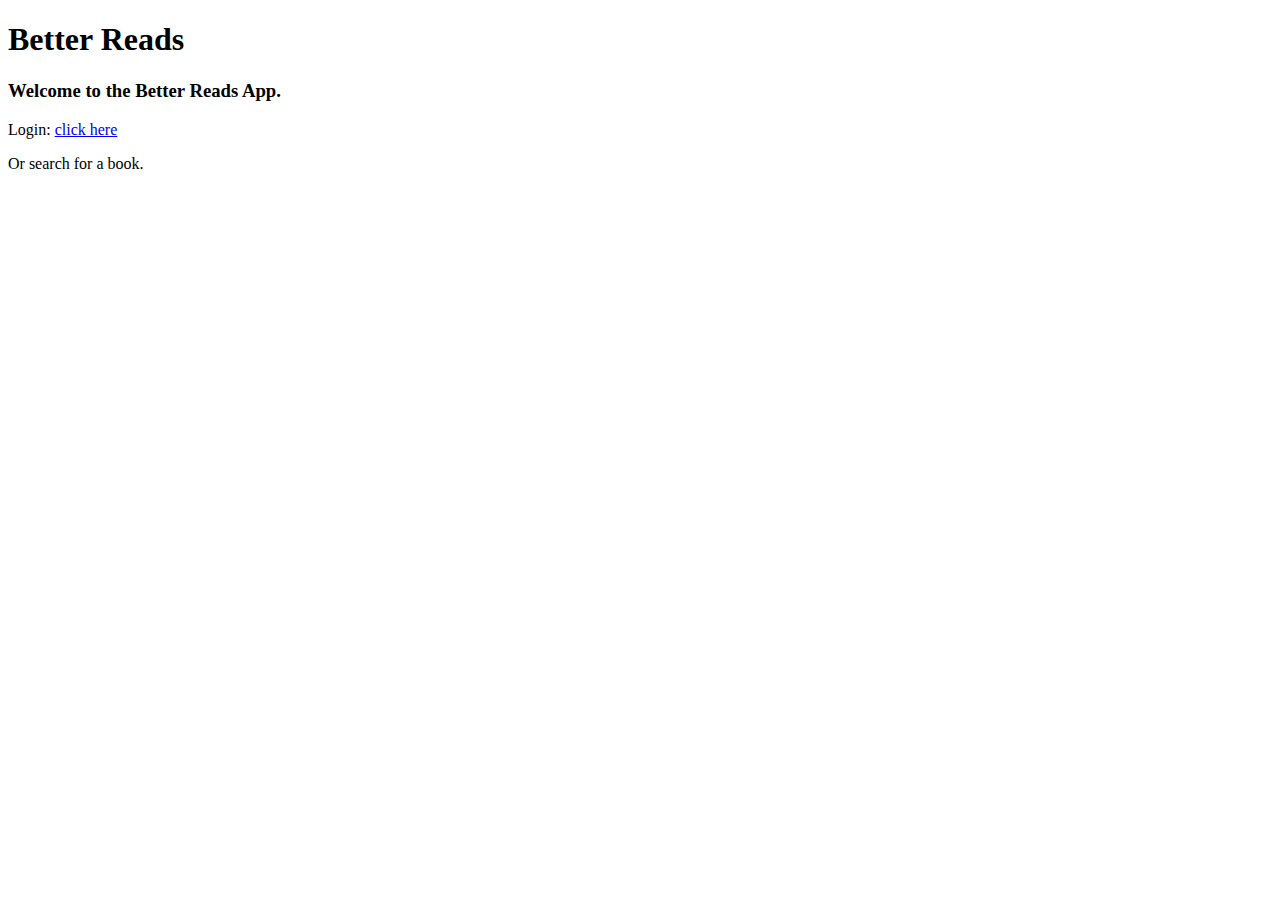
<file: src/main/resources/templates/index.html>
<!DOCTYPE html>
<html lang="en">
  <head>
    <meta charset="utf-8" />
    <meta http-equiv="X-UA-Compatible" content="IE=edge" />
    <title>Demo</title>
    <meta name="description" content="" />
    <meta name="viewport" content="width=device-width" />
    <base href="/" />
  </head>
  <body>
    <h1>Better Reads</h1>
    <h3>Welcome to the Better Reads App.</h3>
    <div class="login">
      Login: <a href="/oauth2/authorization/github">click here</a>
    </div>
    <div class="search">
    <p>Or search for a book.</p>
      <div th:insert="components/book-search :: search-panel"></div>
      </div>
  </body>
</html>
</file>
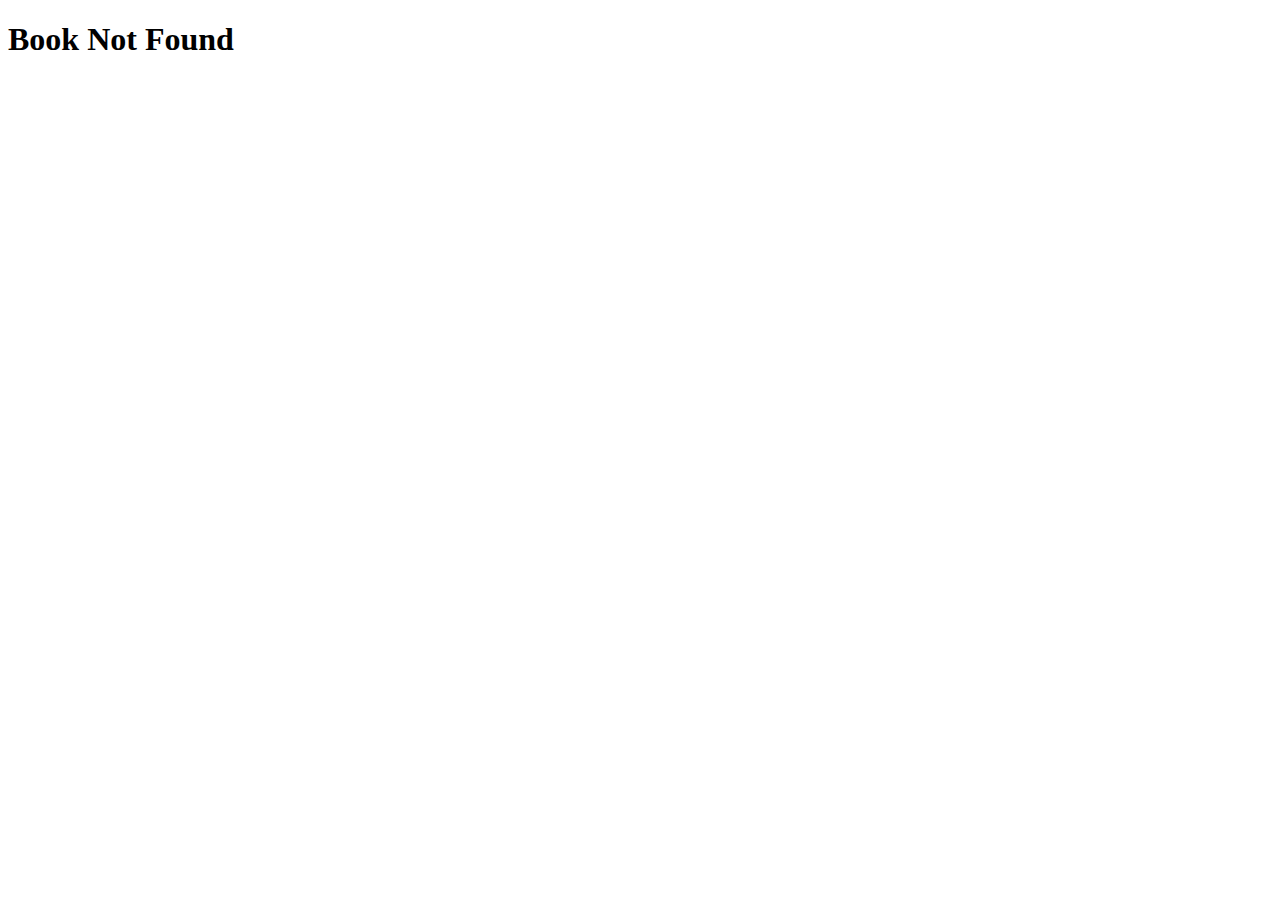
<file: src/main/resources/templates/book-not-found.html>
<!DOCTYPE html>
<html lang="en">
<head>
    <meta charset="UTF-8">
    <meta http-equiv="X-UA-Compatible" content="IE=edge">
    <meta name="viewport" content="width=device-width, initial-scale=1.0">
    <title>Book Not Found</title>
</head>
<body>
    <h1>Book Not Found</h1>
</body>
</html>
</file>
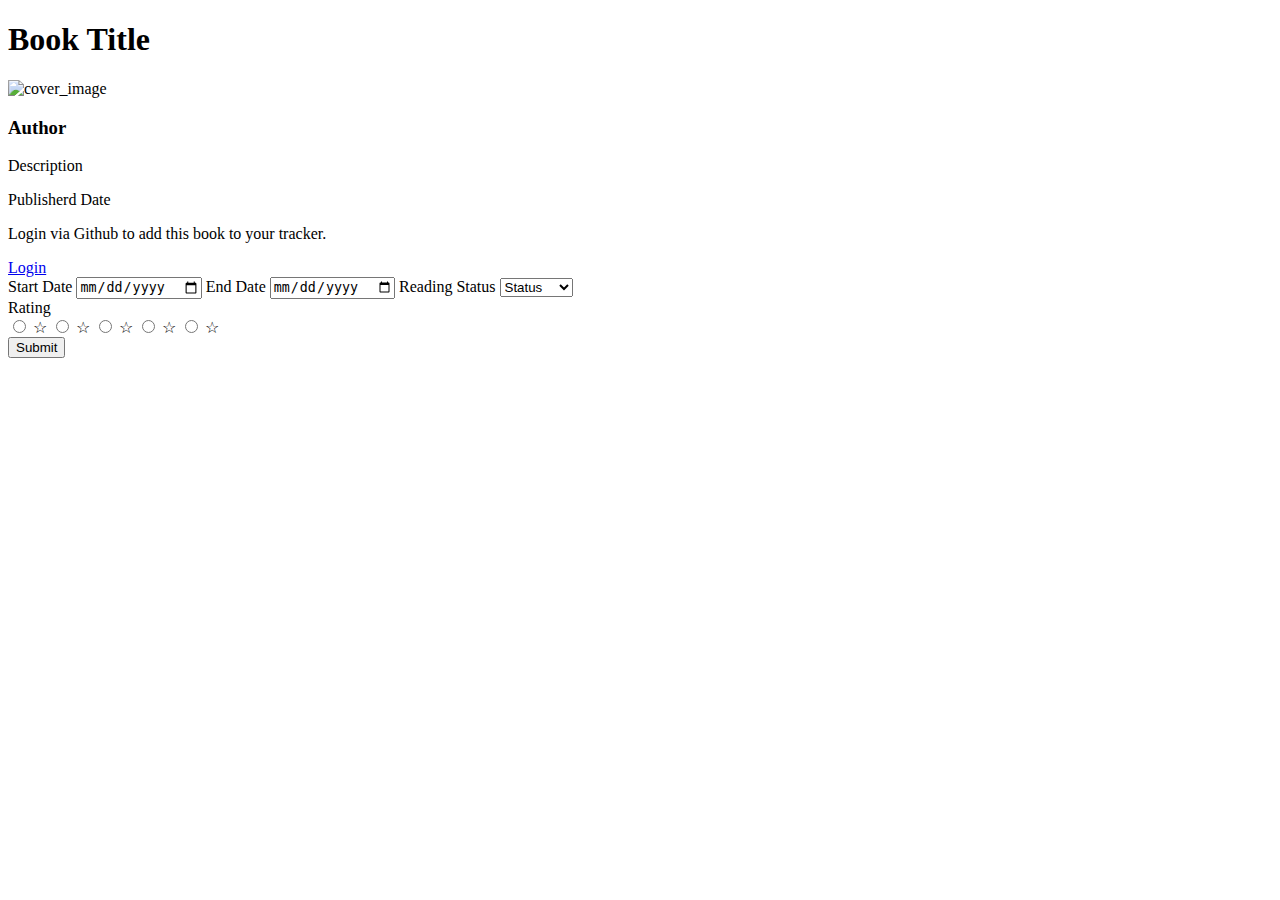
<file: src/main/resources/templates/book.html>
<!DOCTYPE html>
<html lang="en" xmlns:th="http://www.thymleaf.org">
<head>
    <meta charset="UTF-8">
    <meta http-equiv="X-UA-Compatible" content="IE=edge">
    <link rel="stylesheet" th:href="@{book.css}">
    <title>Book Details</title>
</head>
<body>
    <div th:insert="components/book-search :: search-panel"></div>
    <h1 th:text="${book.title}">Book Title</h1>
    <img th:src="${coverUrl}" alt="cover_image">
    <h3 th:text="${book.authorName}">Author</h3>
    <p th:text="${book.description}">Description</p>
    <p th:text="${book.publishedDate}">Publisherd Date</p>
    <div class="login" th:if="${loginId == null}">
        <p class="login-desc">Login via Github to add this book to your tracker.</p>
        <a href="/oauth2/authorization/github">Login</a>
    </div>
    <form th:if="${loginId}" th:attr="action=@{/userbook}" method="post" class="status-form">
        <div>
            <input type="hidden" th:name="${_csrf.parameterName}"
            th:value="${_csrf.token}">
            <input type="hidden" name="bookId" th:value="${book.id}"/>
            <label for="startDate">Start Date</label>
                <input type="date" class="startDate" name="startDate" th:value="${userBook.startDate}"/>
           
            <label for="endDate">End Date</label>
                <input type="date" class="endDate" name="endDate" th:value="${userBook.endDate}">
        
            <label for="readingStatus">Reading Status</label>
            <select id="status" name="status" th:field="${userBook.status}">
                <option selected value="3">Status</option>
                <option value="0-started">Started</option>
                <option value="1-reading">Reading</option>
                <option value="2-finished">Finished</option>
                </select>
            <div class="text-center">
            Rating
                <div class="rating">
                    <input id="star5" name="rating" type="radio" value="5" class="radio-btn hide" />
                    <label for="star5">☆</label>
                    <input id="star4" name="rating" type="radio" value="4" class="radio-btn hide" />
                    <label for="star4">☆</label>
                    <input id="star3" name="rating" type="radio" value="3" class="radio-btn hide" />
                    <label for="star3">☆</label>
                    <input id="star2" name="rating" type="radio" value="2" class="radio-btn hide" />
                    <label for="star2">☆</label>
                    <input id="star1" name="rating" type="radio" value="1" class="radio-btn hide" />
                    <label for="star1">☆</label>
                    <div class="clear"></div>
                </div>
            </div>
            <button type="submit" class="btn">Submit</button>
        </div>
    </form>
</body>
</html>
</file>
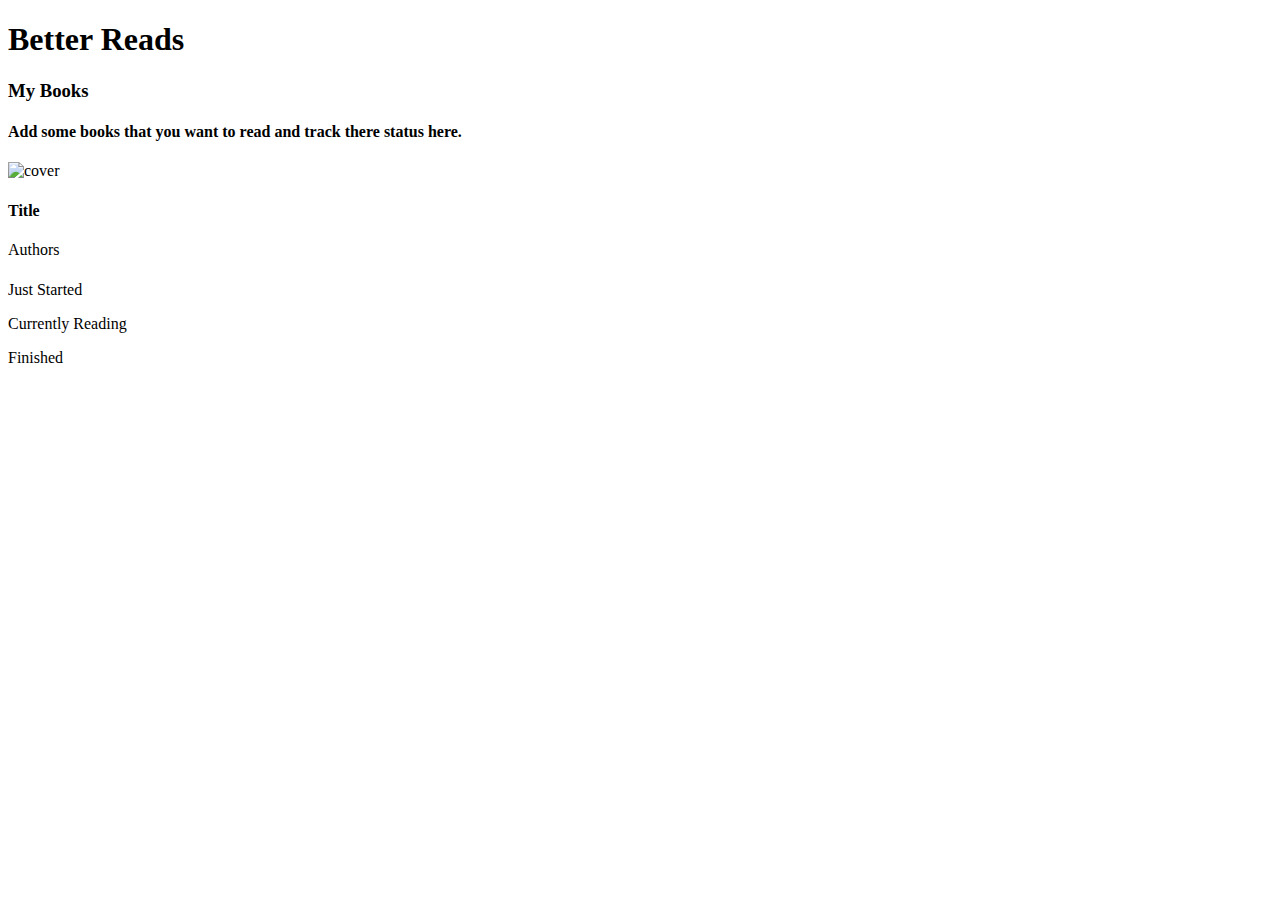
<file: src/main/resources/templates/home.html>
<!DOCTYPE html>
<html lang="en" xmlns:th="http://www.thymleaf.org">
<head>
    <meta charset="UTF-8">
    <meta http-equiv="X-UA-Compatible" content="IE=edge">
    <meta name="viewport" content="width=device-width, initial-scale=1.0">
    <title>Better Reads</title>
</head>
<body>
    <div th:insert="components/book-search :: search-panel"></div>
    <h1>Better Reads</h1>
    <h3>My Books</h3>
    <div th:unless=${userHasBooks}>
        <h4>Add some books that you want to read and track there status here.</h4>
    </div>
    <div th:if="${userHasBooks}" th:each="book : ${bookByUser}">
        <img th:src="${book.coverUrl}" alt="cover">
        <section>
            <h4 th:text="${book.bookName}">Title</h4>
            <label for="author">Authors
                <h5 th:each="author : ${book.authorNames}" th:text="${author}">
                    </h5>
                    <!-- <h3 th:text="${book.author_name}"></h3> -->
            </label>
            <div th:switch="${book.readingStatus}">
            <p th:case="'0-started'">Just Started</p>
            <p th:case="'1-reading'">Currently Reading</p>
            <p th:case="'2-finished'">Finished</p>
            </div>
        </section>
    </div>
</body>
</html>
</file>
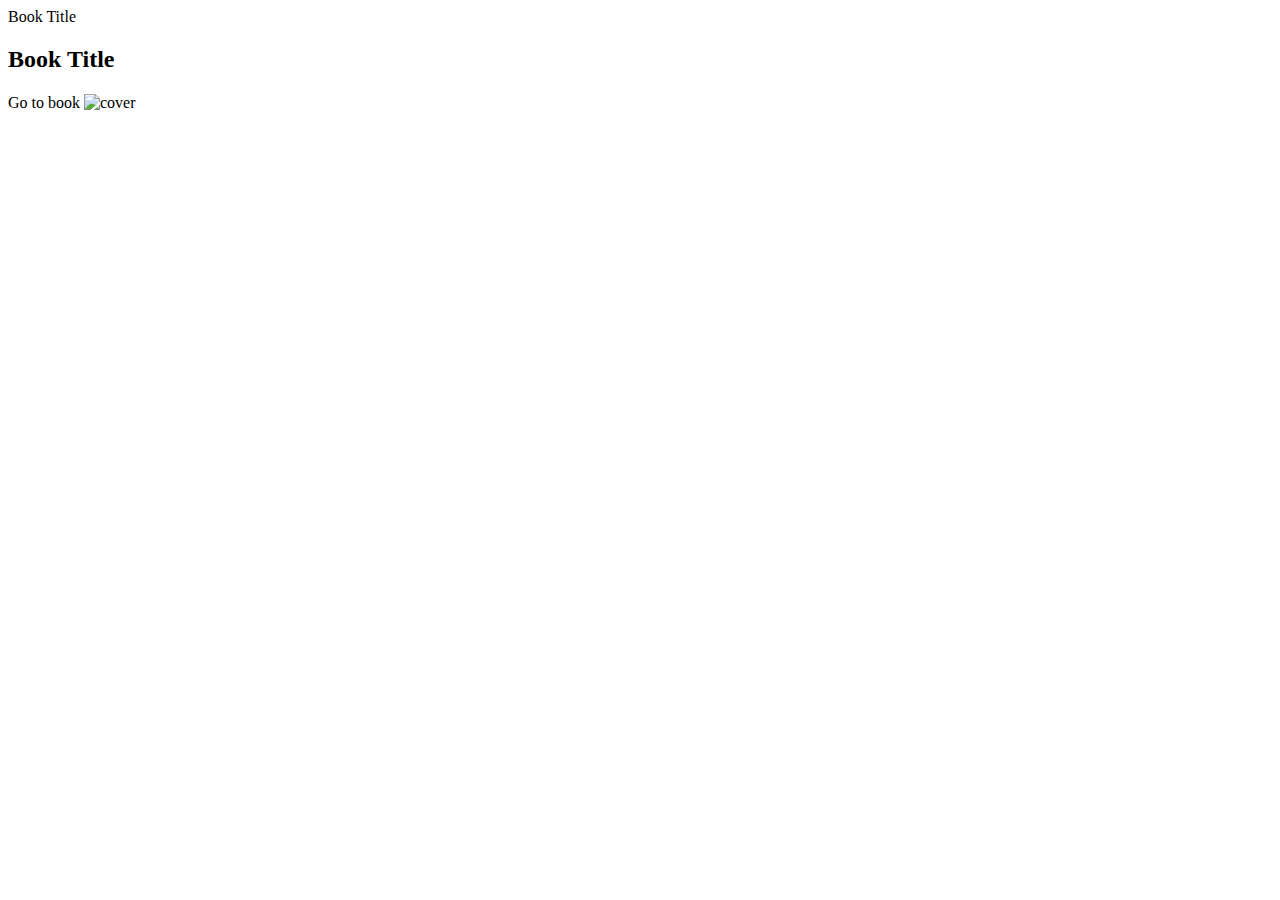
<file: src/main/resources/templates/search.html>
<!DOCTYPE html>
<html lang="en" xmlns:th="http://www.thymleaf.org">
<head>
    <meta charset="UTF-8">
    <meta http-equiv="X-UA-Compatible" content="IE=edge">
    <meta name="viewport" content="width=device-width, initial-scale=1.0">
    <title>Search</title>
</head>
<body>
    <div th:insert="components/book-search :: search-panel"></div>
    <section class="content">
    <div class="group" th:each="book: ${books}">
        <label for="name">Book Title
            <h2 th:text="${book.title}">Book Title</h2>
        </label>
        <label for="author">
            <h3 th:each="author : ${book.author_name}" th:text="${author}"></h4>
            <!-- <h3 th:text="${book.author_name}"></h3> -->
        </label>
        <label for="publish">
            <h4 th:text="${book.publishedYear}"></h4>
        </label>
        <a th:href="@{'/books/'+${book.key}}">Go to book</a>
        <img th:src="${book.cover_i}" alt="cover">
    </div>
    </section>
</body>
</html>
</file>
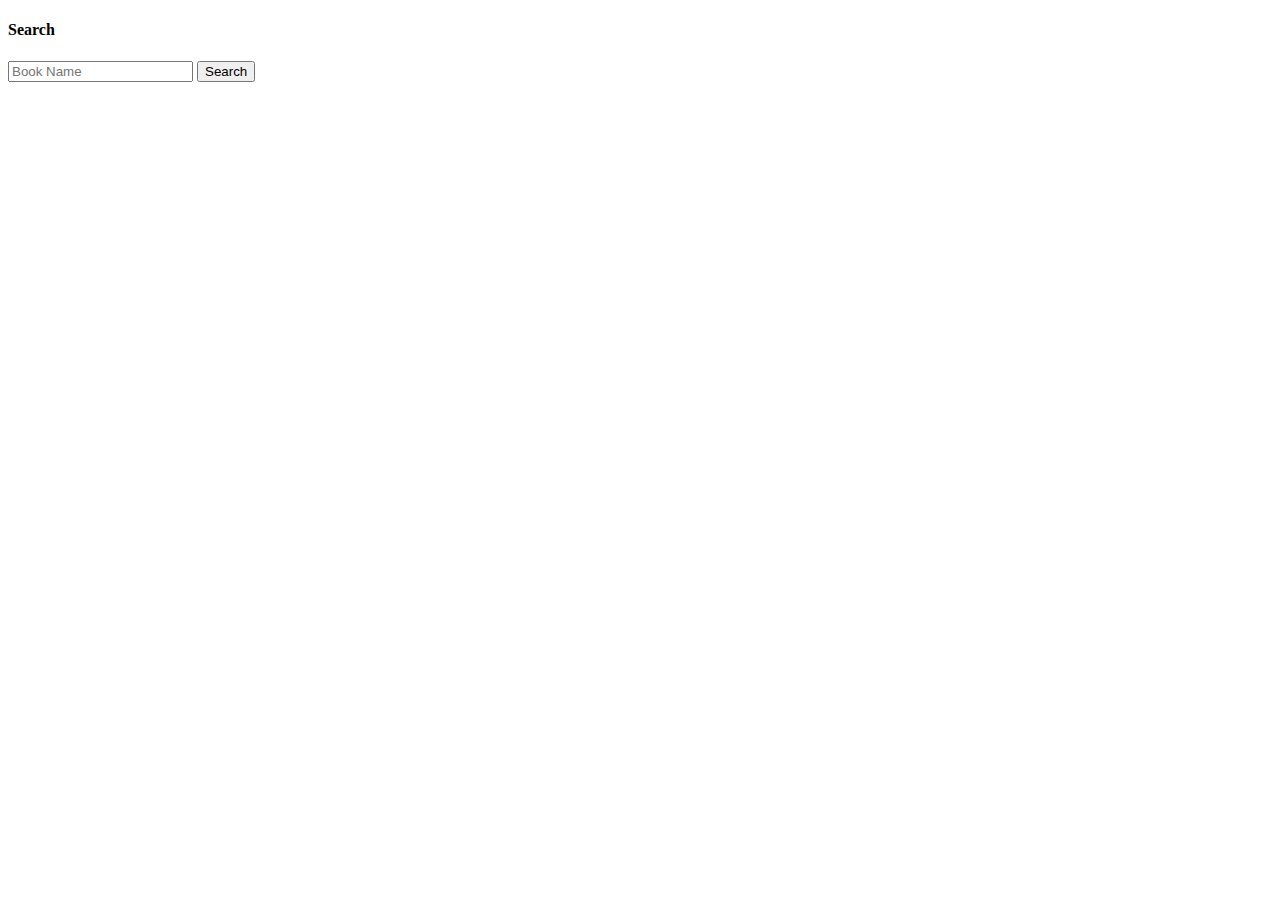
<file: src/main/resources/templates/components/book-search.html>
<!DOCTYPE html>
<html lang="en" xmlns:th="http://www.thymleaf.org">

<body>
   <div th:fragment="search-panel">
       <h4>Search</h4>
       <form th:attr="action=@{/search}" method="get" class="search-form">
        <label for="startDate">
        <input type="text" class="bookName" th:name="query" placeholder="Book Name"/>
        <button type="submit">Search</button>
       </form>
   </div> 
</body>
</html>
</file>
